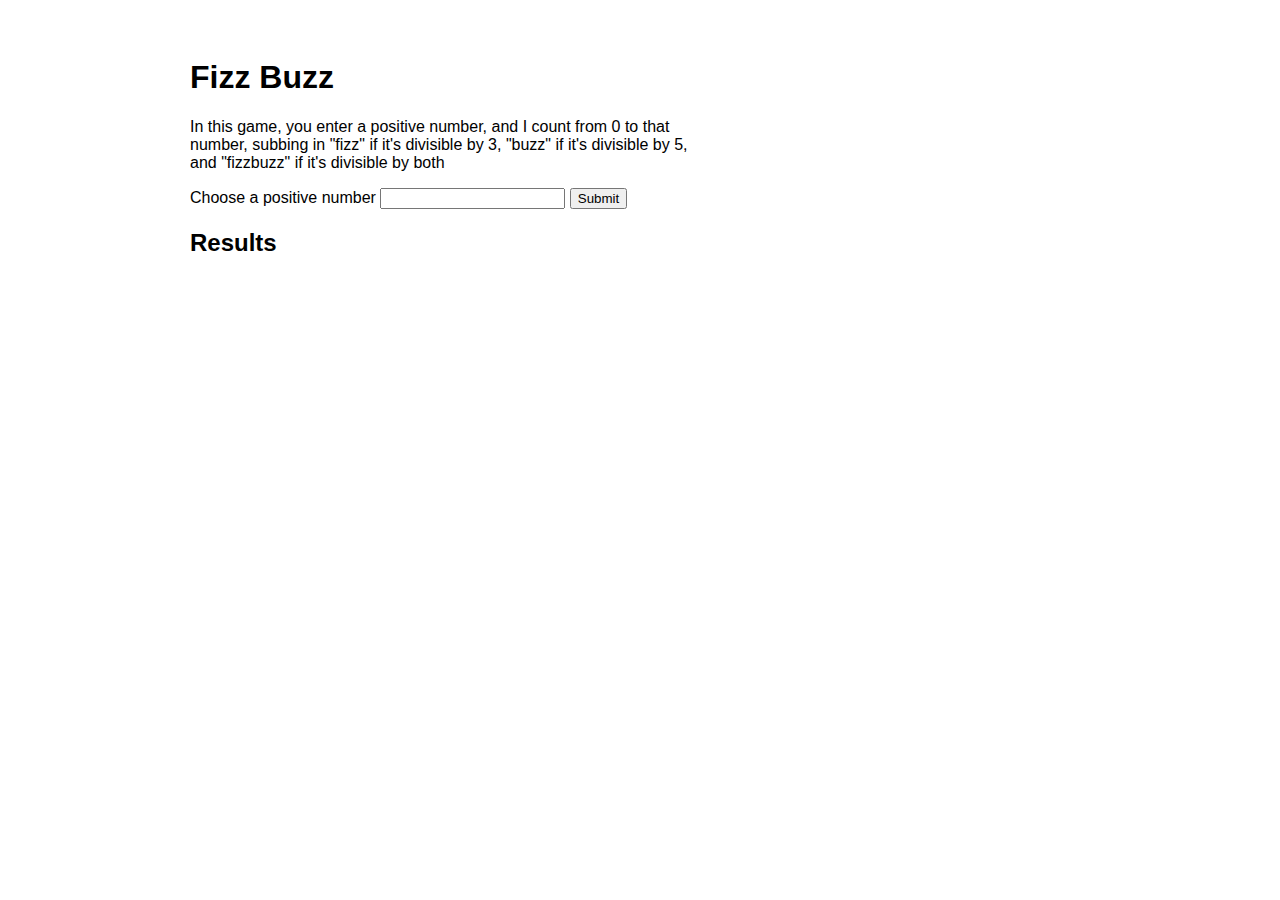
<file: fizzbuzz.html>
<!DOCTYPE html>
<html lang="en">
  <head>
    <meta charset="utf-8">
    <meta name="viewport" content="width=device-width">
    <title>fizzbuzz drill</title>
    <link href="fizzbuzz.css" rel="stylesheet" type="text/css" />
  </head>
  <body>
    <main>
      <h1>Fizz Buzz</h1>
      <section>
        <p>In this game, you enter a positive number, and I count from 0 to that number, subbing in "fizz" if it's divisible by 3, "buzz" if it's divisible by 5, and "fizzbuzz" if it's divisible by both</p>
        <form id="number-chooser" action="/some-server-endpoint">
          <label for="number-choice">Choose a positive number</label>
          <input id="number-choice" name="number-choice" type="number" required />
          <button type="submit">Submit</button>
        </form>
      </section>
      <section>
        <h2>Results</h2>
        <div class="js-results"></div>
      </section>
    </main>
    <script src="https://code.jquery.com/jquery-3.2.1.min.js"></script>
    <script src="fizzbuzz.js"></script>
  </body>
</html>
</file>
<file: fizzbuzz.css>
* {
    box-sizing: border-box;
    font-family: sans-serif
  }
  
  main {
    min-width: 250px;
    max-width: 960px;
    margin: 0 auto;
    padding: 30px;
  }
  
  p {
    max-width: 500px;
  }
  
  .fizz-buzz-item {
    display: block;
    float: left;
    width: 80px;
    height: 80px;
    text-align: center;
    border: 1px solid grey;
    margin-right: 5px;
    margin-bottom: 5px;
  }
  
  .fizz-buzz-item span {
    vertical-align: middle;
    line-height: 80px;
  }
  
  .fizz, .fizzbuzz {
    border: 4px solid green;
  }
  
  .buzz, .fizzbuzz {
    background-color: #D5F5E3;
  }
</file>
